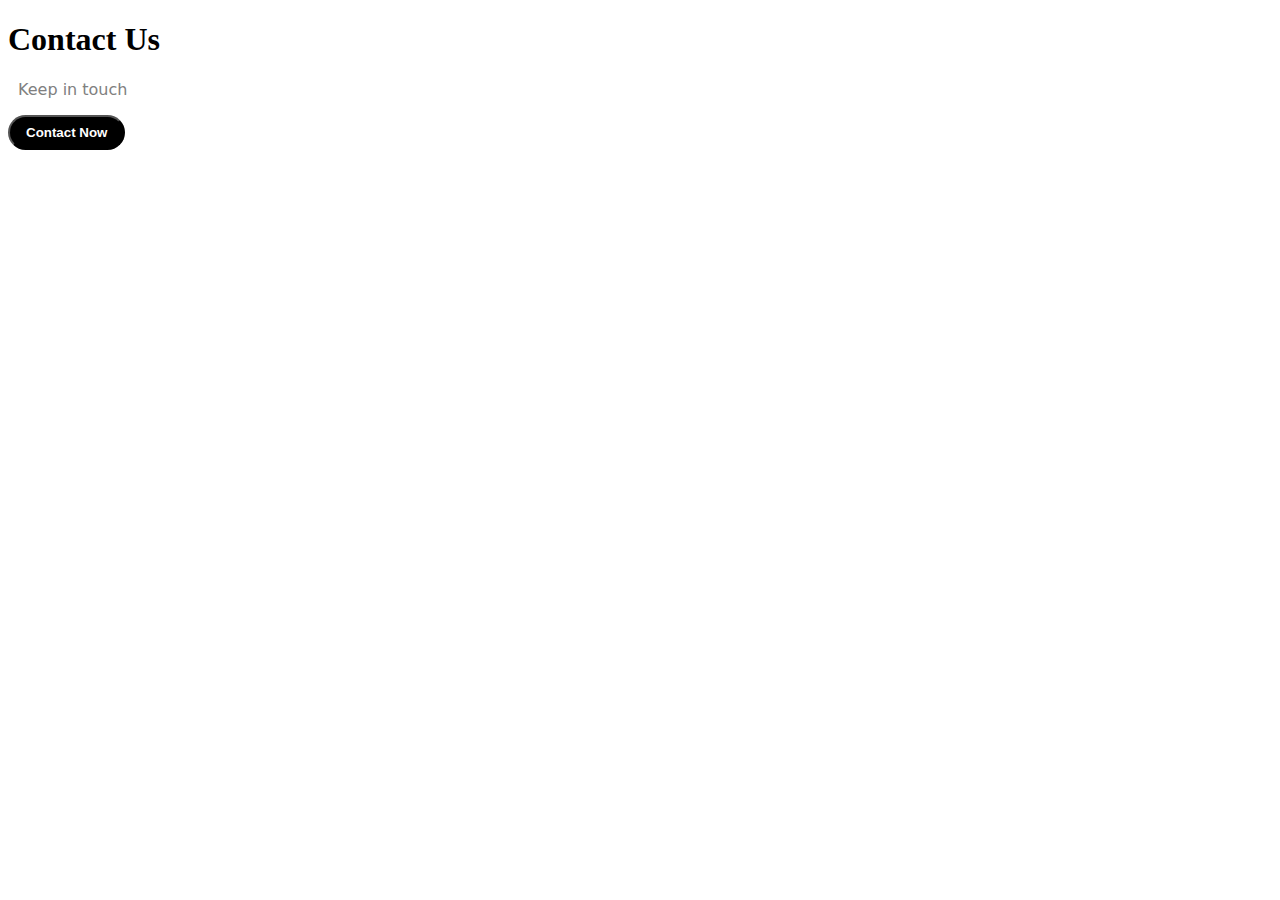
<file: contact.html>
<!DOCTYPE html>
<html>
    <head>
        <meta charset="utf-8">
        <meta http-equiv="X-UA-Compatible" content="IE=edge">
        <title>Contact</title>
        <meta name="description" content="">
        <meta name="viewport" content="width=device-width, initial-scale=1">
        <link rel="stylesheet" href="design.css">
    </head>
    <body>
      <h1>Contact Us</h1>
      <p>Keep in touch</p>
       <button>Contact Now</button>
    </body>
</html>
</file>
<file: design.css>
h2{
    margin-block: 20px;
    margin-inline: 10px;
    font-size: 30px;
    font-weight: 700;
    word-spacing:2px;
}
img{
    width: 600px;
    border: 1px solid;
    margin: 10px 20px;
}
p{
    margin-inline: 10px;
    font-size: 16px;
    color: gray;
    font-family: system-ui, -apple-system, BlinkMacSystemFont, 'Segoe UI', Roboto, Oxygen, Ubuntu, Cantarell, 'Open Sans', 'Helvetica Neue', sans-serif;
    width: 500px;
}
button{
    padding-block: 8px;
    padding-inline: 16px;
    background-color:black;
    color: white;
    font-weight: 800;
    border-radius:50px;
    
}
</file>
